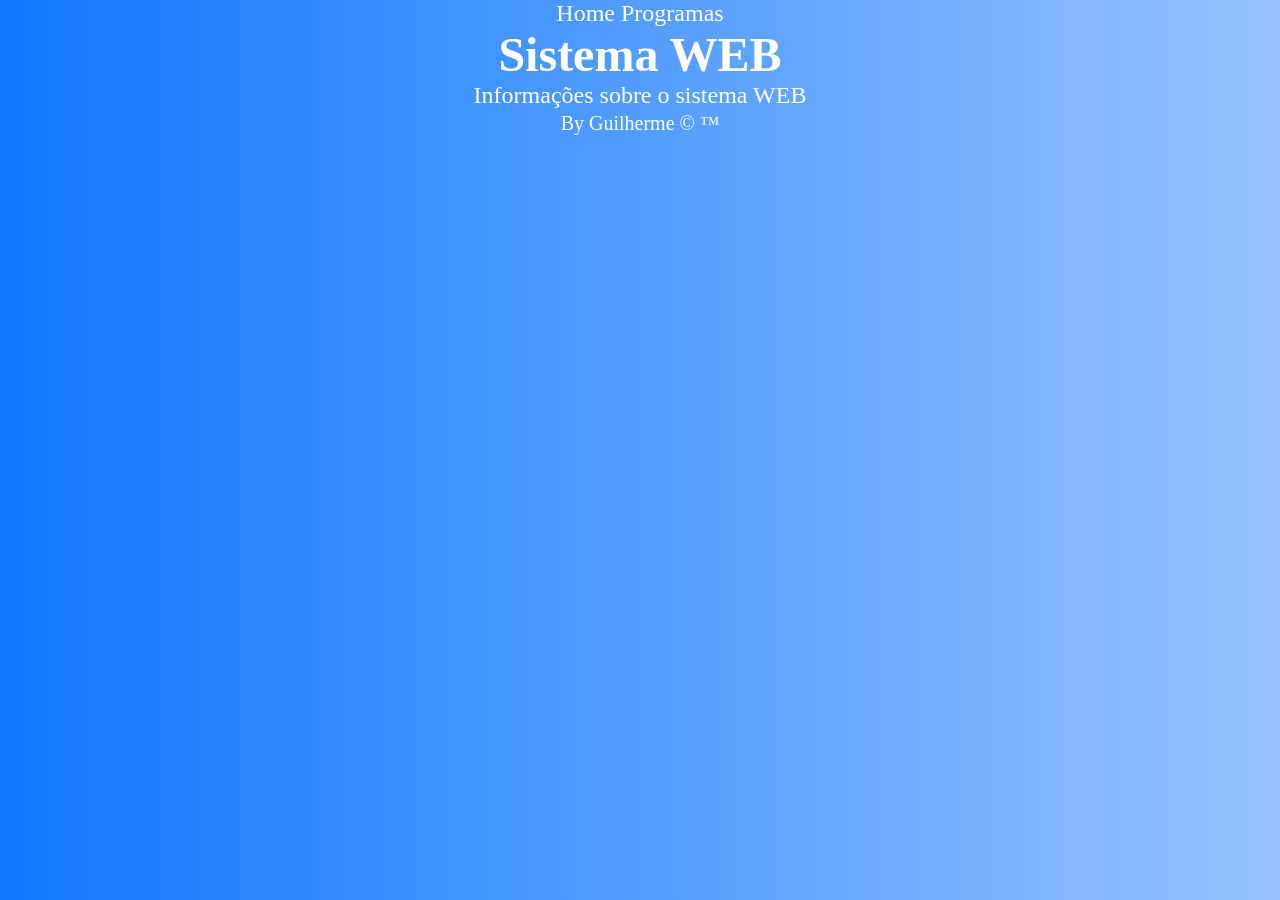
<file: index.html>
<!DOCTYPE html>
<html lang="pt-BR">

<head>
    <meta charset="UTF-8">
    <meta name="viewport" content="width=device-width, initial-scale=1.0">
    <link rel="shortcut icon" href="./img/favicon.png" type="image/png">
    <link rel="stylesheet" href="./css/style.css">
    <title>Document</title>
</head>

<body>
    <header>
        <main>
            <nav>
                <a href="./index.html">Home</a>
                <a href="./html/programas.html">Programas</a>
            </nav>
        </main>
    </header>
    <main>
        <h1>Sistema WEB</h1>
        <article>
            <section>
                Informações sobre o sistema WEB
            </section>
        </article>
    </main>
    <footer>
        <small>By Guilherme &copy; &trade;</small>
    </footer>
</body>

</html>
</file>
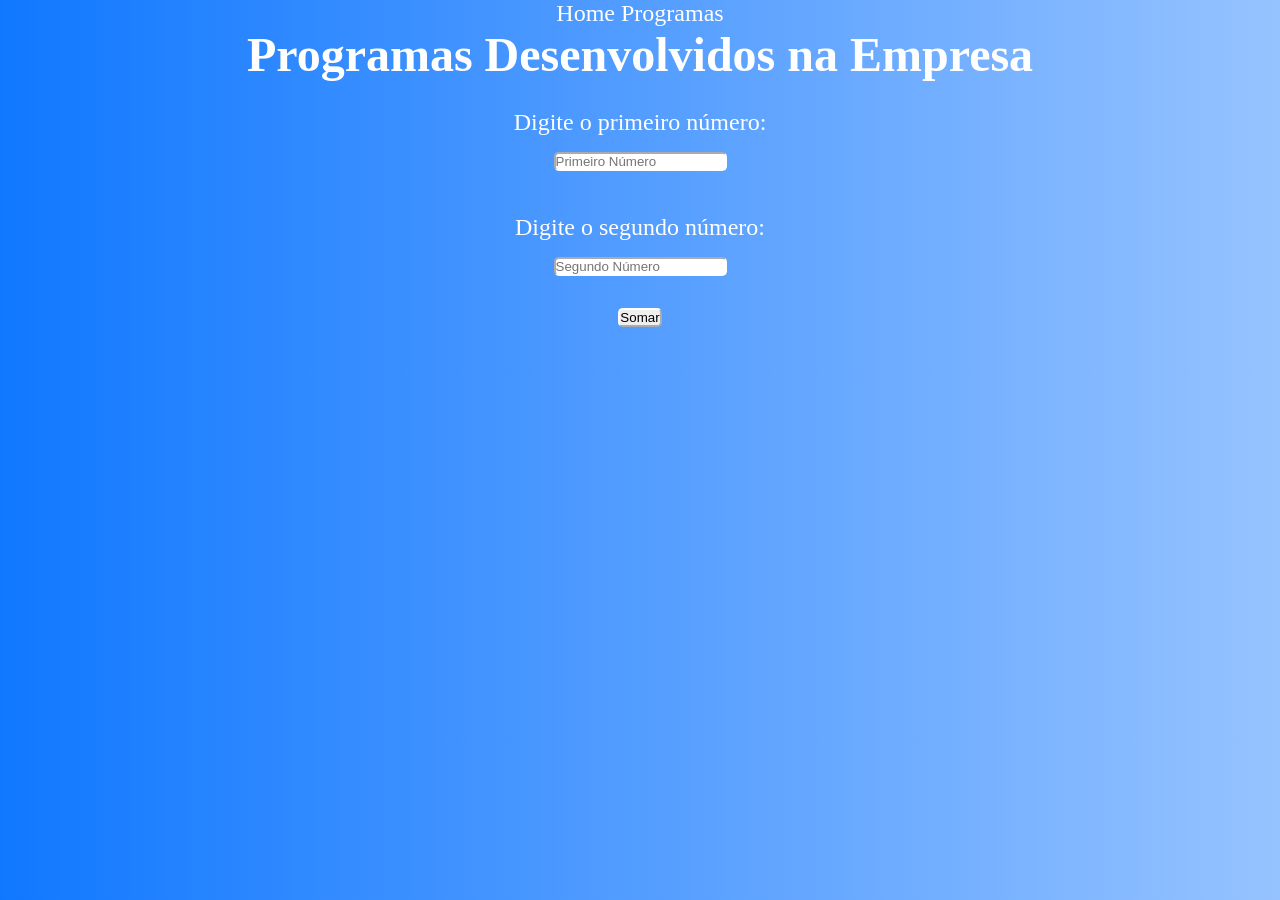
<file: html/programas.html>
<!DOCTYPE html>
<html lang="en">

<head>
    <meta charset="UTF-8">
    <meta name="viewport" content="width=device-width, initial-scale=1.0">
    <link rel="shortcut icon" href="./img/favicon.png" type="image/png">
    <link rel="stylesheet" href="../css/style.css">
    <script src="../js/prog_01.js"defer></script>
    <title>Document</title>
</head>

<body>
    <header>
        <main>
            <nav>
                <a href="../index.html">Home</a>
                <a href="./programas.html">Programas</a>
            </nav>
        </main>
    </header>
    <main>
        <h1>Programas Desenvolvidos na Empresa</h1><br>
        <label for="num1">Digite o primeiro número:</label><br>
        <input type="number" id="num1" placeholder="Primeiro Número"><br><br>
        <label for="num2">Digite o segundo número:</label><br>
        <input type="number" id="num2" placeholder="Segundo Número"><br>
        <button onclick="principal()">Somar</button><br><br>
        <div id="resposta"></div>
    </main>
</body>

</html>
</file>
<file: css/style.css>
* {
    padding: 0;
    margin: 0;
}

body {
    background: linear-gradient(to left, #96c3ff, #539dff, #1078ff);
    color: #ffffff;
    font-size: 1.5rem;
    text-align: center;
}

a{
    text-decoration: none;
    color: #ffffff;
}

input, label, button{
    margin: 1rem;
    border-color: white;
    border-radius: 0.3rem;
}
</file>
